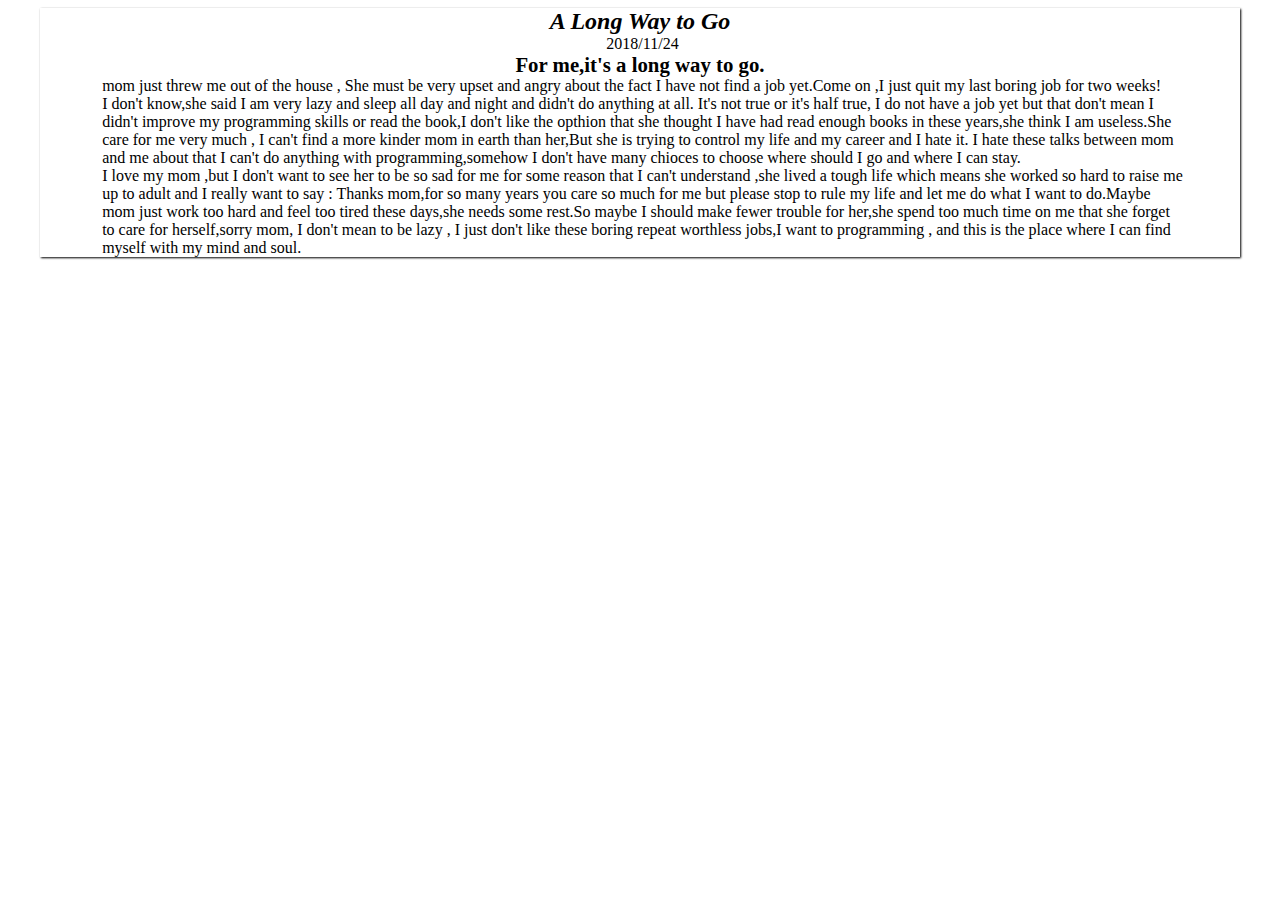
<file: blog/alongwaytogo.html>
<!DOCTYPE html>
<html lang="en" dir="ltr">
  <head>
    <meta charset="utf-8">
    <title>A long way to go</title>
    <link rel="stylesheet" href="../css/blog.css">
  </head>

  <body>
    <article class="blog">
      <h1>A Long Way to Go</h1>
      <p class="time"><time datetime="2018-11-1">2018/11/24</time></p>
      	<h2>For me,it's a long way to go.</h2>
<p>mom just threw me out of the house ,
She must be very upset and angry about the fact I have not find a job yet.Come on ,I just quit my last boring job for two weeks!</p>
<p>I don't know,she said I am very lazy and sleep all day and night and didn't do anything at all.
It's not true or it's half true, I do not have a job yet but that don't mean I didn't improve my programming skills or read the book,I don't like the opthion that she thought I have had read enough books in these years,she think I am useless.She care for me very much , I can't find a more kinder mom in earth than her,But she is trying to control my life and my career and  I hate it. I hate these talks between mom and me about that I can't do anything with programming,somehow I don't have many chioces
to choose where should I go and where I can stay.</p>
<p>I love my mom ,but I don't want to see her to be so sad for me for some reason that I can't understand ,she lived a tough life which means she worked so hard to raise me up to adult and I really want to say : Thanks mom,for so many years you care so much for me but please stop to rule my life and let me do what I want to do.Maybe mom just work too hard and feel too tired these days,she needs some rest.So maybe I should make fewer trouble for her,she spend too much time on me that she forget to care for herself,sorry mom,
I don't mean to be lazy , I just don't like these boring repeat worthless jobs,I want to programming , and this is the place where I can find myself with my mind and soul. </p>

    </article>
  </body>
</html>
</file>
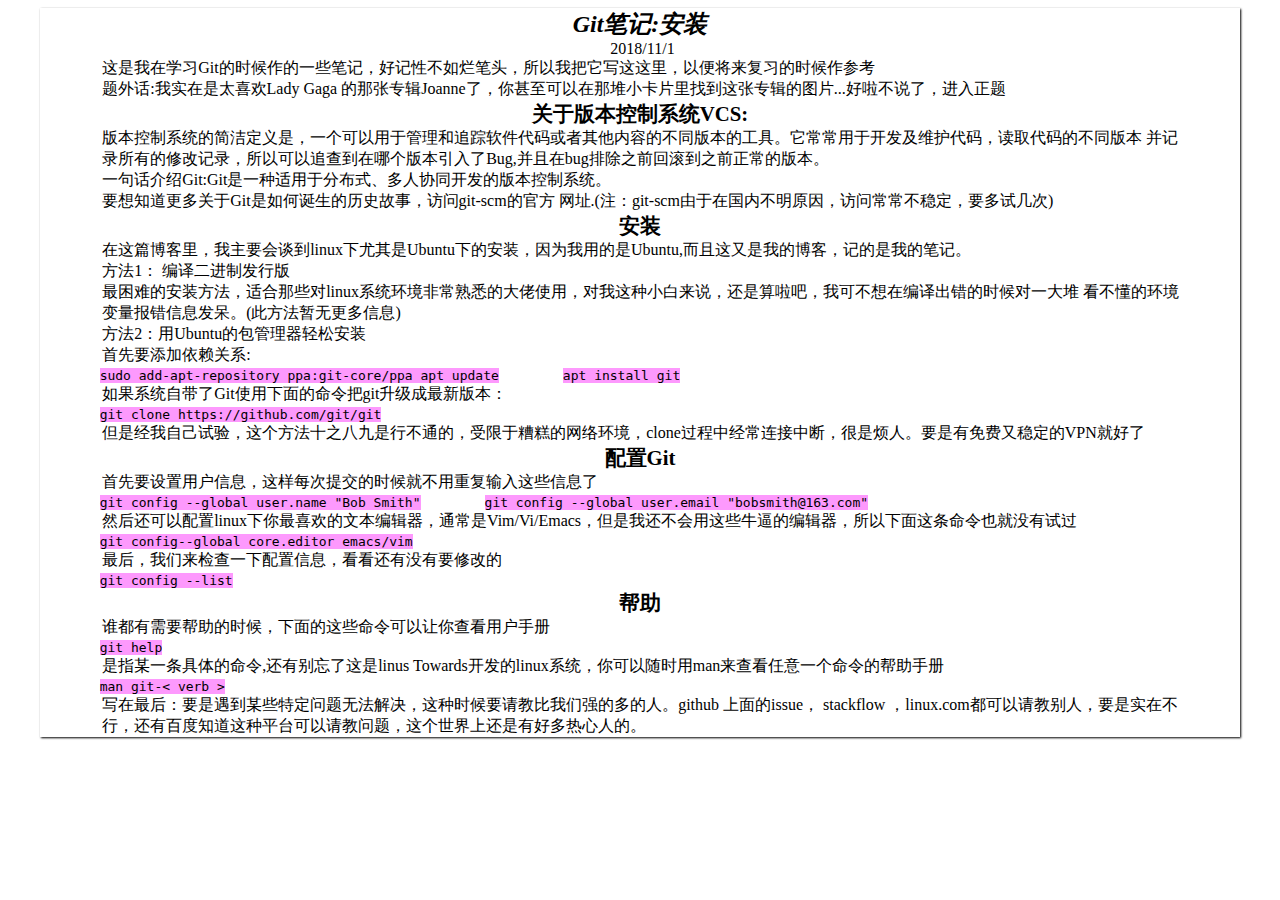
<file: blog/gitinstall.html>
<!DOCTYPE html>
<html lang="en" dir="ltr">
  <head>
    <meta charset="utf-8">
    <title>Git 安装</title>
    <link rel="stylesheet" href="../css/blog.css">
  </head>

  <body>
    <article class="blog">
      <h1>Git笔记:安装</h1>
      <p class="time"><time datetime="2018-11-1">2018/11/1</time></p>
      <p>这是我在学习Git的时候作的一些笔记，好记性不如烂笔头，所以我把它写这这里，以便将来复习的时候作参考</p>
      <p>题外话:我实在是太喜欢Lady Gaga 的那张专辑Joanne了，你甚至可以在那堆小卡片里找到这张专辑的图片...好啦不说了，进入正题</p>
      <h2>关于版本控制系统VCS:</h2>
      <p>版本控制系统的简洁定义是，一个可以用于管理和追踪软件代码或者其他内容的不同版本的工具。它常常用于开发及维护代码，读取代码的不同版本
        并记录所有的修改记录，所以可以追查到在哪个版本引入了Bug,并且在bug排除之前回滚到之前正常的版本。
      </p>
      <p>一句话介绍Git:Git是一种适用于分布式、多人协同开发的版本控制系统。<br>要想知道更多关于Git是如何诞生的历史故事，访问git-scm的官方
      网址.(注：git-scm由于在国内不明原因，访问常常不稳定，要多试几次)</p>
      <h2>安装</h2>
      <p>在这篇博客里，我主要会谈到linux下尤其是Ubuntu下的安装，因为我用的是Ubuntu,而且这又是我的博客，记的是我的笔记。
      </p>
      <p>方法1： 编译二进制发行版</p>
      <p>最困难的安装方法，适合那些对linux系统环境非常熟悉的大佬使用，对我这种小白来说，还是算啦吧，我可不想在编译出错的时候对一大堆
        看不懂的环境变量报错信息发呆。(此方法暂无更多信息)
      </p>
      <p>方法2：用Ubuntu的包管理器轻松安装</p>
      <p>首先要添加依赖关系:</p>
      <code>sudo add-apt-repository ppa:git-core/ppa apt update</code>
      <code>apt install git</code>
      <p>如果系统自带了Git使用下面的命令把git升级成最新版本：</p>
      <code>git clone https://github.com/git/git</code>
      <p>但是经我自己试验，这个方法十之八九是行不通的，受限于糟糕的网络环境，clone过程中经常连接中断，很是烦人。要是有免费又稳定的VPN就好了</p>
      <h2>配置Git</h2>
      <p>首先要设置用户信息，这样每次提交的时候就不用重复输入这些信息了</p>
      <code>git config --global user.name "Bob Smith"</code>
      <code>git config --global user.email "bobsmith@163.com"</code>
      <p>然后还可以配置linux下你最喜欢的文本编辑器，通常是Vim/Vi/Emacs，但是我还不会用这些牛逼的编辑器，所以下面这条命令也就没有试过</p>
      <code>git config--global core.editor emacs/vim</code>
      <p>最后，我们来检查一下配置信息，看看还有没有要修改的</p>
      <code>git config --list</code>
      <h2>帮助</h2>
      <p>谁都有需要帮助的时候，下面的这些命令可以让你查看用户手册</p>
      <code>git help<verb></code>
      <p><verb>是指某一条具体的命令,还有别忘了这是linus Towards开发的linux系统，你可以随时用man来查看任意一个命令的帮助手册</p>
      <code>man git-< verb > </code>
      <p>写在最后：要是遇到某些特定问题无法解决，这种时候要请教比我们强的多的人。github 上面的issue，
        stackflow ，linux.com都可以请教别人，要是实在不行，还有百度知道这种平台可以请教问题，这个世界上还是有好多热心人的。
      </p>
    </article>
  </body>
</html>
</file>
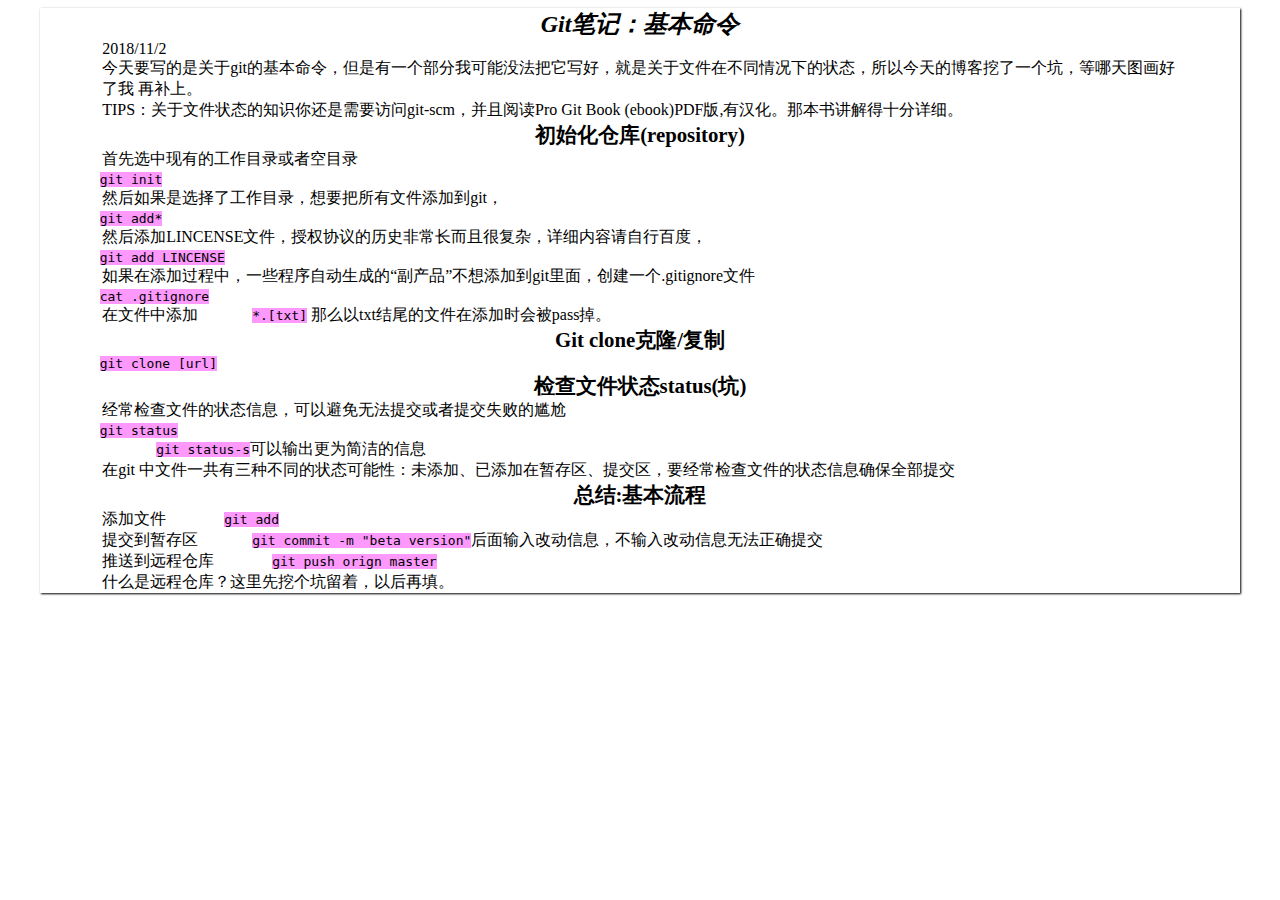
<file: blog/gitsetting.html>
<!DOCTYPE html>
<html lang="en" dir="ltr">
  <head>
    <meta charset="utf-8">
    <title>Git配置</title>
    <link rel="stylesheet" href="../css/blog.css">
  </head>
  <body>
    <article class="blog">
        <h1>Git笔记：基本命令</h1>
        <p><time datetime="2018/11/2">2018/11/2</time> </p>
        <p>今天要写的是关于git的基本命令，但是有一个部分我可能没法把它写好，就是关于文件在不同情况下的状态，所以今天的博客挖了一个坑，等哪天图画好了我
          再补上。
        </p>
        <p>TIPS：关于文件状态的知识你还是需要访问git-scm，并且阅读Pro Git Book (ebook)PDF版,有汉化。那本书讲解得十分详细。</p>
        <h2>初始化仓库(repository)</h2>
        <p>首先选中现有的工作目录或者空目录</p>
        <code>git init</code>
        <p>然后如果是选择了工作目录，想要把所有文件添加到git，</p>
        <code>git add*</code>
        <p>然后添加LINCENSE文件，授权协议的历史非常长而且很复杂，详细内容请自行百度，</p>
        <code>git add LINCENSE</code>
        <p>如果在添加过程中，一些程序自动生成的“副产品”不想添加到git里面，创建一个.gitignore文件</p>
        <code>cat .gitignore</code>
        <p>在文件中添加<code>*.[txt]</code> 那么以txt结尾的文件在添加时会被pass掉。</p>
        <h2>Git clone克隆/复制</h2>
        <code>git clone [url]</code>
        <h2>检查文件状态status(坑)</h2>
        <p>经常检查文件的状态信息，可以避免无法提交或者提交失败的尴尬</p>
        <code>git status</code>
        <p><code>git status-s</code>可以输出更为简洁的信息 </p>
        <p>在git 中文件一共有三种不同的状态可能性：未添加、已添加在暂存区、提交区，要经常检查文件的状态信息确保全部提交</p>
        <h2>总结:基本流程</h2>
        <p>添加文件 <code> git add</code></p>
        <p>提交到暂存区<code>git commit -m "beta version"</code>后面输入改动信息，不输入改动信息无法正确提交 </p>
        <p>推送到远程仓库 <code>git push orign master</code> </p>
        <p>什么是远程仓库？这里先挖个坑留着，以后再填。</p>
    </article>
  </body>
</html>
</file>
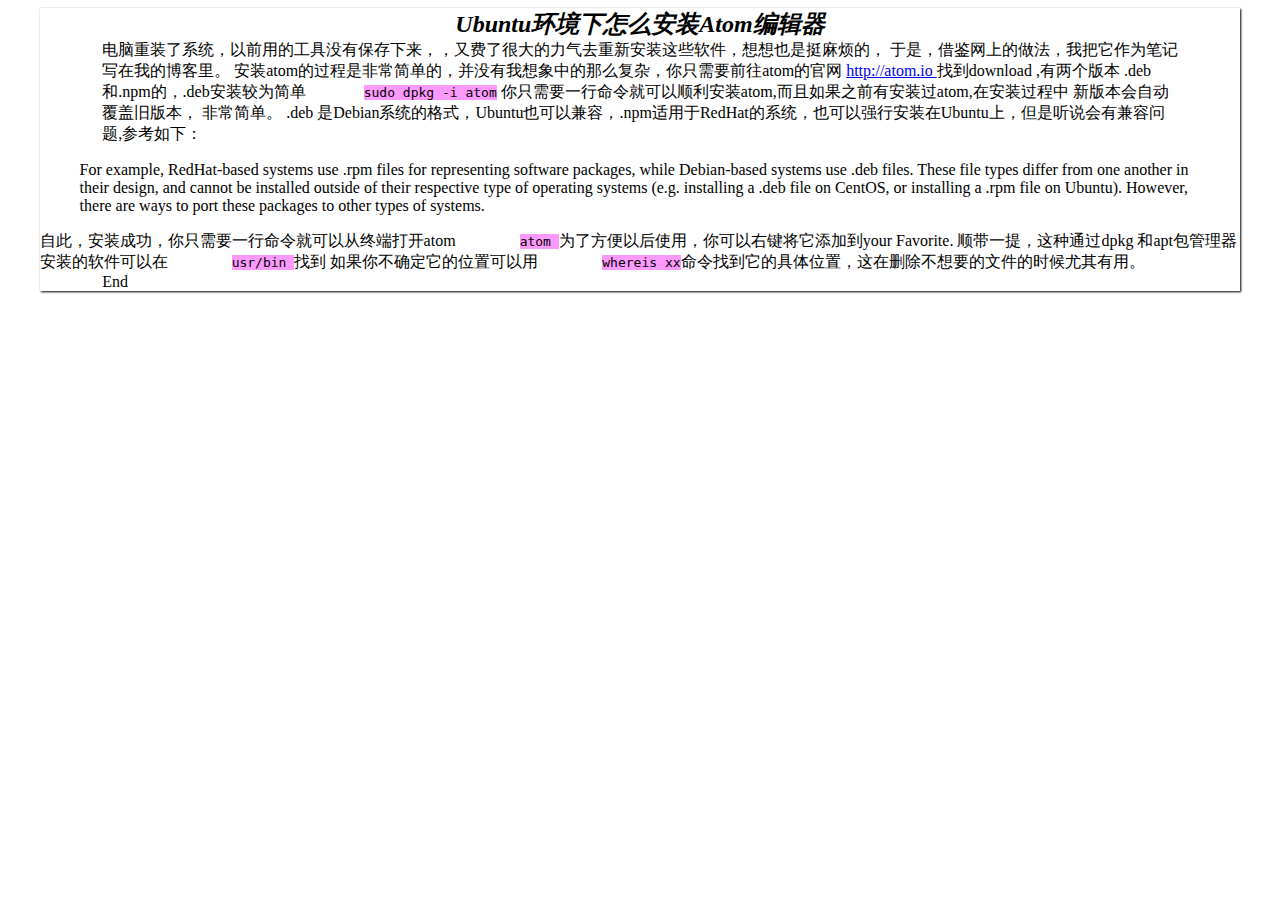
<file: blog/installatom.html>
<!DOCTYPE html>
<html lang="en" dir="ltr">
  <head>
    <meta charset="utf-8">
    <title>How to install Atom in Ubuntu</title>
    <link rel="stylesheet" href="../css/blog.css">

  </head>
  <body>
    <article class="blog">
      <h1>Ubuntu环境下怎么安装Atom编辑器</h1>
      <p>电脑重装了系统，以前用的工具没有保存下来，，又费了很大的力气去重新安装这些软件，想想也是挺麻烦的，
        于是，借鉴网上的做法，我把它作为笔记写在我的博客里。
        安装atom的过程是非常简单的，并没有我想象中的那么复杂，你只需要前往atom的官网 <a href="http:atom.io">http://atom.io </a>
        找到download ,有两个版本 .deb 和.npm的，.deb安装较为简单
        <code>sudo dpkg -i atom</code>
        你只需要一行命令就可以顺利安装atom,而且如果之前有安装过atom,在安装过程中 新版本会自动覆盖旧版本，
        非常简单。
        .deb 是Debian系统的格式，Ubuntu也可以兼容，.npm适用于RedHat的系统，也可以强行安装在Ubuntu上，但是听说会有兼容问题,参考如下：
        <blockquote cite="https://www.rosehosting.com/blog/how-to-install-rpm-packages-on-ubuntu/">
          For example, RedHat-based systems use .rpm files for representing software packages, while Debian-based systems use .deb files. These file types differ from one another in their design, and cannot be installed outside of their respective type of operating systems (e.g. installing a .deb file on CentOS, or installing a .rpm file on Ubuntu).
          However, there are ways to port these packages to other types of systems.
        </blockquote>
        自此，安装成功，你只需要一行命令就可以从终端打开atom
        <code>
          atom
        </code>
        为了方便以后使用，你可以右键将它添加到your Favorite.
        顺带一提，这种通过dpkg 和apt包管理器安装的软件可以在 <code>usr/bin </code>找到
        如果你不确定它的位置可以用 <code>whereis xx</code>命令找到它的具体位置，这在删除不想要的文件的时候尤其有用。

      </p>
      <p>End </p>
    </article>
  </body>
</html>
</file>
<file: css/blog.css>
.blog{
  width:95%;
  margin:auto;
  background-color:white;
  margin-bottom: 10px;
  box-shadow: 1px 1px 2px;

}
.blog h2{
  text-align: center;
  font-size: 1.3em;
}
.blog h1{
  text-align: center;
  font-size: 1.5em;
  font-style: italic;
}
.blog p{
  padding-left: 5px;
}

.blog p.time{
  text-align: center;
}
code{
  background-color:rgba(250,0,250,0.4);
  margin-left:5%;
}
.blog h1,h2,p{
  width: 90%;
  margin: auto;
}
</file>
